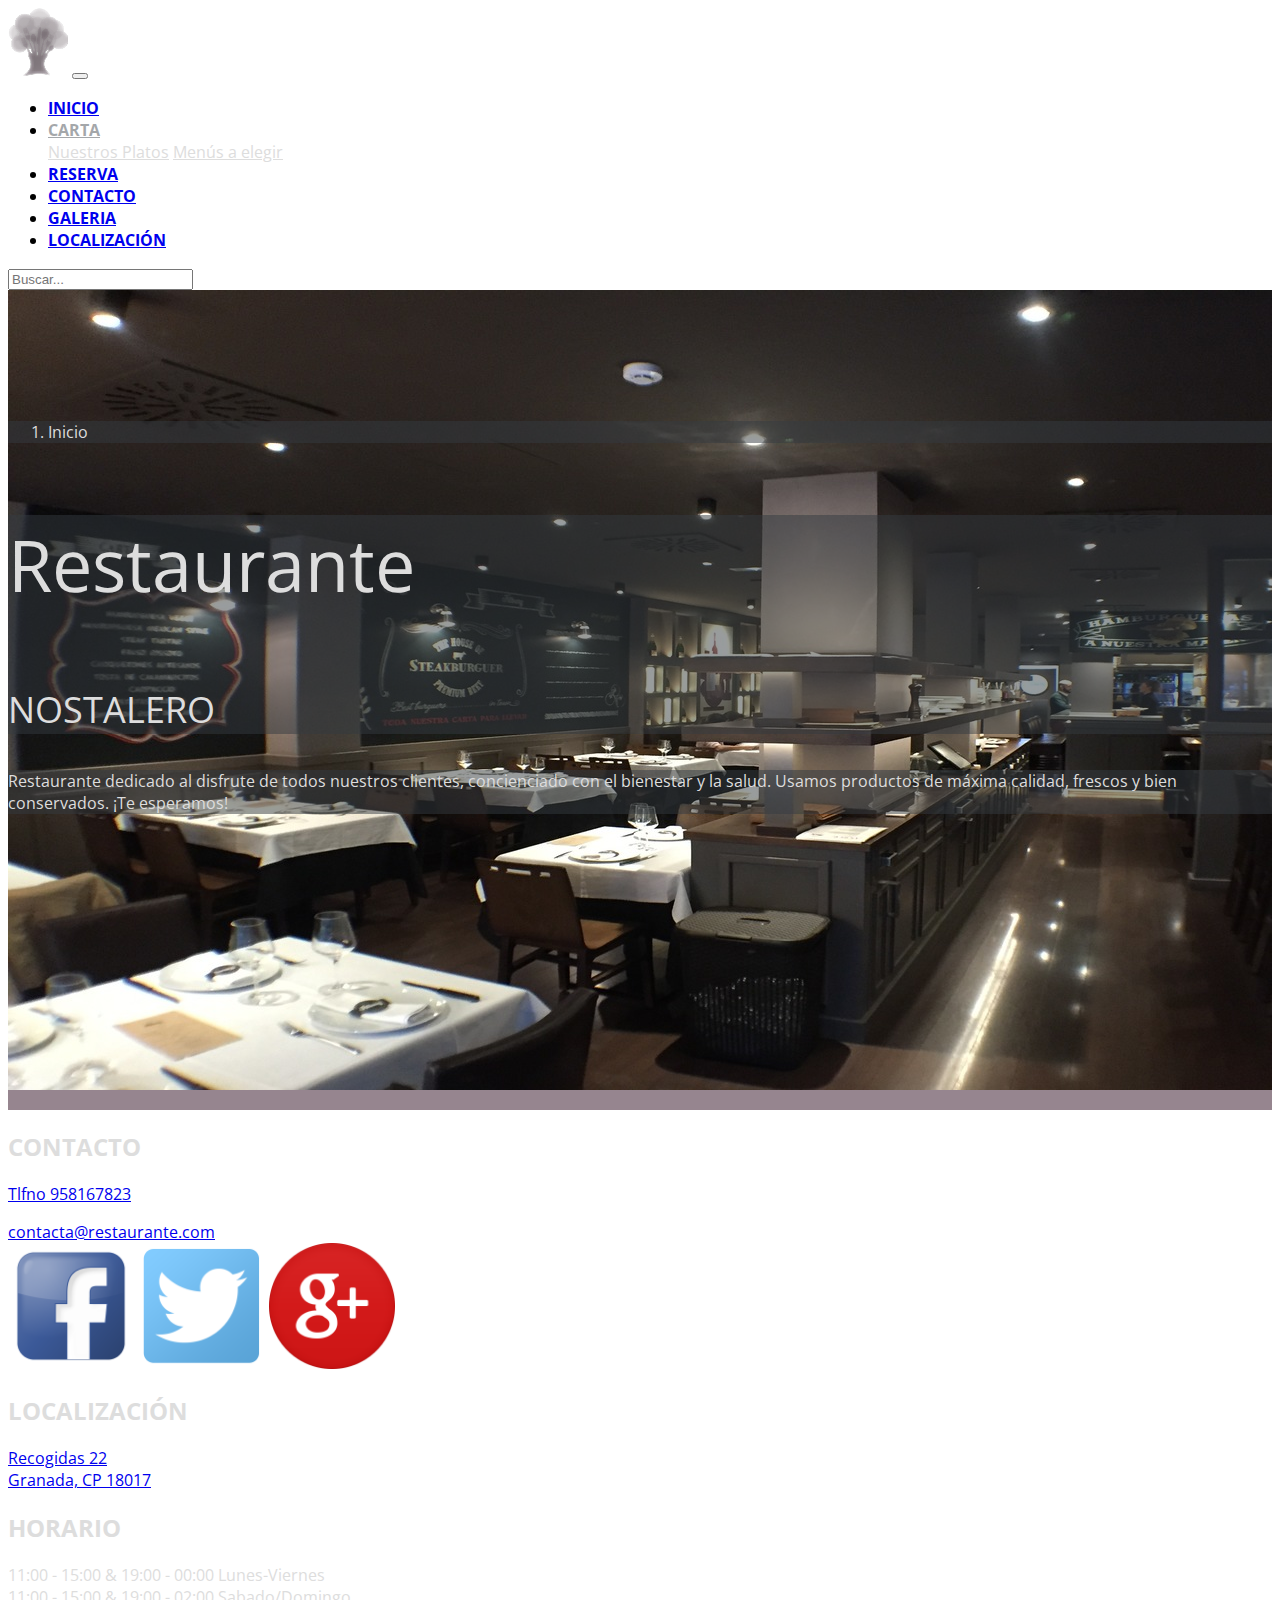
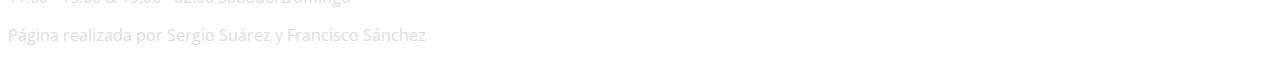
<file: index.html>
<!DOCTYPE html>
<html>
	<head>
		<meta charset="utf-8">
		<meta name="viewport" content="width=device-width, initial-scale=1">
		<title>Práctica Restaurante</title>
		<link rel="stylesheet" href="css/estilos.css" type="text/css">
		<link rel="stylesheet" href="css/animate.css" type="text/css">
		<link href="https://fonts.googleapis.com/css?family=Open+Sans" rel="stylesheet">
		<!-- Bootstrap CSS -->
		<link rel="stylesheet" href="https://maxcdn.bootstrapcdn.com/bootstrap/4.0.0-beta.2/css/bootstrap.min.css" 
		integrity="sha384-PsH8R72JQ3SOdhVi3uxftmaW6Vc51MKb0q5P2rRUpPvrszuE4W1povHYgTpBfshb" crossorigin="anonymous">
	</head>
	<body>
		<header>
			<nav class="navbar-expand-lg navbar-dark bg-dark navbar fixed-top">
				<div class="container">
					<a href="index.html"><img src="imagenes/logo.png"></img></a>
					<button class="navbar-toggler navbar-toggler-right" type="button" data-toggle="collapse" data-target="#navbar3SupportedContent" aria-controls="navbar3SupportedContent" aria-expanded="false" aria-label="Toggle navigation"> 
						<span class="navbar-toggler-icon"></span> 
					</button>
					<div class="collapse navbar-collapse" id="navbar3SupportedContent">
						<ul class="navbar-nav">
							<li class="nav-item mx-3">
								<a class="nav-link text-light" href="index.html"><b>INICIO</b></a>
							</li>
							<li class="nav-item mx-2">
								<div class="dropdown show bg-dark">
									<a class="dropdown-toggle nav-link nav-item carta" href="#" role="button" id="dropdownMenuLink" data-toggle="dropdown" aria-haspopup="true" aria-expanded="false">
										<b>CARTA</b>
									</a>
									<div class="dropdown-menu bg-dark menuCarta" aria-labelledby="dropdownMenuLink">
										<a class="dropdown-item" href="platos.html">Nuestros Platos</a>
										<a class="dropdown-item" href="menus.html">Menús a elegir</a>
									</div>
								</div>
							</li>

							<li class="nav-item mx-2">
								<a class="nav-link" href="reserva.html"><b>RESERVA</b></a>
							</li>
							<li class="nav-item mx-2">
								<a class="nav-link" href="contacto.html"><b>CONTACTO</b></a>
							</li>
							<li class="nav-item mx-2">
								<a class="nav-link" href="galeria.html"><b>GALERIA</b></a>
							</li>
							<li class="nav-item mx-2">
								<a class="nav-link" href="localizacion.html"><b>LOCALIZACIÓN</b></a>
							</li>
						</ul>
						<form class="form-inline my-2 my-lg-0">
							<input class="form-control mr-sm-2" type="search" placeholder="Buscar..." aria-label="Search">
							
						</form>
					</div>
				</div>
			</nav>
		</header>  
		<section>
			<div class="align-items-center d-flex breadcrumbIndex">
				<div class="container">
					<div class="row">
						<nav aria-label="breadcrumb">
							<ol class="breadcrumb olBreadcrumb">
								<li class="breadcrumb-item active" aria-current="page">Inicio</li>
							</ol>
						</nav>
					</div>
				</div>
			</div>
			<div class="align-items-center d-flex photo-overlay cover cuerpoIndex">
				<div class="container">
					<div class="row animated bounceInUp">
						<div class="col-lg-6 align-self-center text-lg-left text-center colorTexto textoIndex">
							<p class="mb-0 mt-4 display-3 tituloRestaurante">Restaurante</p>
							<p class="mb-5 nombreRestaurante">NOSTALERO</p>
						</div>
						<div class="col-lg-1"></div>
						<div class="col-lg-5 p-3">
							<div class="card textoIndex">
								<div class="card-body ">
									<div>
									<p class=" p-y-1">Restaurante dedicado al disfrute de todos nuestros clientes, concienciado con el bienestar y la salud. Usamos productos de máxima calidad, frescos y bien conservados. ¡Te esperamos!</p>
									</div>
								</div>
							</div>
						</div>
					</div>
				</div>
			</div>
		</section>  
		<footer>
			
			<div class="text-center bg-dark colorTexto">
			<div class="barra"></div>
				<div class="container ">
				
					<div class="row">
						<div class="col-md-4 p-4">
							<h2 class="mb-4">CONTACTO</h2>
							<p class="m-0">
							<a href="tel:958167823" class="text-white">Tlfno 958167823</a>
							</p>
							<p>
							<a href="mailto:contacta@restaurante.com" class="text-white">contacta@restaurante.com</a></br>
							<a href="https://es-es.facebook.com/"><img src="imagenes/facebook.png" alt="facebook" height="10%" width="10%"></a>
							<a href="https://twitter.com/?lang=es"><img src="imagenes/twitter.png" alt="twitter" height="10%" width="10%"></a>
							<a href="https://plus.google.com/?hl=es"><img src="imagenes/googleplus.png" alt="googleplus" height="10%" width="10%"></a>
							</p>
						</div>
						<div class="col-md-4 p-4">
							<h2 class="mb-4">LOCALIZACIÓN</h2>
							<p>
							<a href="https://www.google.it/maps" target="_blank" class="text-white">Recogidas 22
							<br>Granada, CP 18017</a>
							</p>
						</div>
						<div class="col-md-4 p-4">
							<h2 class="mb-4">HORARIO</h2>
							<p>11:00 - 15:00 & 19:00 - 00:00 Lunes-Viernes
							<br>11:00 - 15:00 & 19:00 - 02:00 Sabado/Domingo</p>
						</div>
					</div>
					<div class="row">
						<div class="col-md-12 mt-3">
							<p class="text-center text-muted">Página realizada por Sergio Suárez y Francisco Sánchez</p>
						</div>
					</div>
				</div>
			</div>
		</footer> 
			<script src="https://code.jquery.com/jquery-3.2.1.slim.min.js" integrity="sha384-KJ3o2DKtIkvYIK3UENzmM7KCkRr/rE9/Qpg6aAZGJwFDMVNA/GpGFF93hXpG5KkN" crossorigin="anonymous"></script>
			<script src="https://cdnjs.cloudflare.com/ajax/libs/popper.js/1.12.3/umd/popper.min.js" integrity="sha384-vFJXuSJphROIrBnz7yo7oB41mKfc8JzQZiCq4NCceLEaO4IHwicKwpJf9c9IpFgh" crossorigin="anonymous"></script>
			<script src="https://maxcdn.bootstrapcdn.com/bootstrap/4.0.0-beta.2/js/bootstrap.min.js" integrity="sha384-alpBpkh1PFOepccYVYDB4do5UnbKysX5WZXm3XxPqe5iKTfUKjNkCk9SaVuEZflJ" crossorigin="anonymous"></script> 
	</body>
</html>
</file>
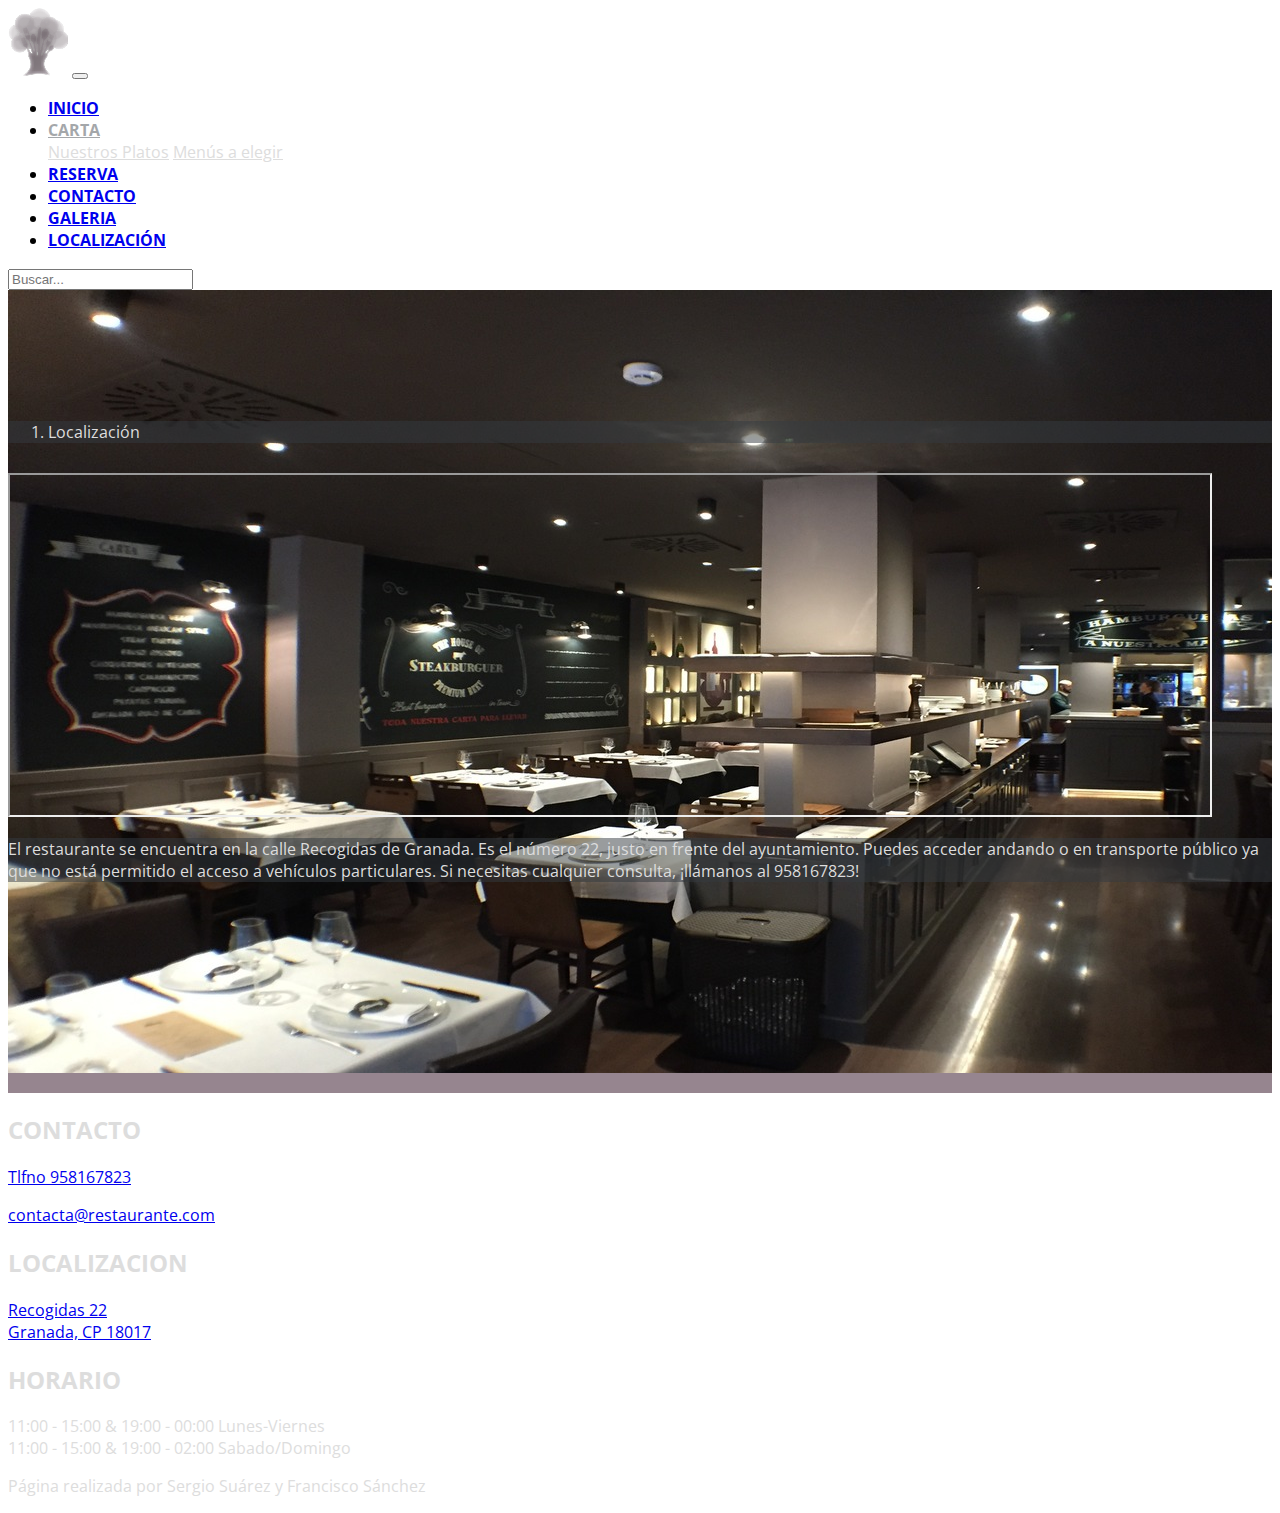
<file: localizacion.html>
<!DOCTYPE html>
<html>
	<head>
		<meta charset="utf-8">
		<meta name="viewport" content="width=device-width, initial-scale=1">
		<title>Práctica Restaurante</title>
		<link rel="stylesheet" href="css/estilos.css" type="text/css">
		<link rel="stylesheet" href="css/animate.css" type="text/css">
		<link href="https://fonts.googleapis.com/css?family=Open+Sans" rel="stylesheet">
		<!-- Bootstrap CSS -->
		<link rel="stylesheet" href="https://maxcdn.bootstrapcdn.com/bootstrap/4.0.0-beta.2/css/bootstrap.min.css" 
		integrity="sha384-PsH8R72JQ3SOdhVi3uxftmaW6Vc51MKb0q5P2rRUpPvrszuE4W1povHYgTpBfshb" crossorigin="anonymous">
	</head>
	<body>
		<header>
			<nav class="navbar-expand-lg navbar-dark bg-dark navbar fixed-top">
				<div class="container">
					<a href="index.html"><img src="imagenes/logo.png"></img></a>
					<button class="navbar-toggler navbar-toggler-right" type="button" data-toggle="collapse" data-target="#navbar3SupportedContent" aria-controls="navbar3SupportedContent" aria-expanded="false" aria-label="Toggle navigation"> 
						<span class="navbar-toggler-icon"></span> 
					</button>
					<div class="collapse navbar-collapse" id="navbar3SupportedContent">
						<ul class="navbar-nav">
							<li class="nav-item mx-3">
								<a class="nav-link" href="index.html"><b>INICIO</b></a>
							</li>
							<li class="nav-item mx-2">
								<div class="dropdown show bg-dark">
									<a class="dropdown-toggle nav-link nav-item carta" href="#" role="button" id="dropdownMenuLink" data-toggle="dropdown" aria-haspopup="true" aria-expanded="false">
										<b>CARTA</b>
									</a>
									<div class="dropdown-menu bg-dark menuCarta" aria-labelledby="dropdownMenuLink">
										<a class="dropdown-item" href="platos.html">Nuestros Platos</a>
										<a class="dropdown-item" href="menus.html">Menús a elegir</a>
									</div>
								</div>
							</li>

							<li class="nav-item mx-2">
								<a class="nav-link" href="reserva.html"><b>RESERVA</b></a>
							</li>
							<li class="nav-item mx-2">
								<a class="nav-link" href="contacto.html"><b>CONTACTO</b></a>
							</li>
							<li class="nav-item mx-2">
								<a class="nav-link" href="galeria.html"><b>GALERIA</b></a>
							</li>
							<li class="nav-item mx-2">
								<a class="nav-link text-light" href="localizacion.html"><b>LOCALIZACIÓN</b></a>
							</li>
						</ul>
						<form class="form-inline my-2 my-lg-0">
							<input class="form-control mr-sm-2" type="search" placeholder="Buscar..." aria-label="Search">
							
						</form>
					</div>
				</div>
			</nav>
		</header>  
		<section class="sectionLocalizacion">
			<div class="align-items-center d-flex breadcrumbIndex">
				<div class="container breadcrumbLocalizacion">
					<div class="row rowLocalizacion">
						<nav aria-label="breadcrumb">
							<ol class="breadcrumb olBreadcrumb">
								<li class="breadcrumb-item active" aria-current="page">Localización</li>
							</ol>
						</nav>
					</div>
				</div>
			</div>
			<div class="align-items-center d-flex photo-overlay cover cuerpoIndex">
				<div class="container containerLocalizacion">
					
					<div class="row animated zoomIn">
						<iframe src="https://www.google.com/maps/embed?pb=!1m18!1m12!1m3!1d3179.1713194985823!2d-3.604059184614736!3d37.17239937987367!2m3!1f0!2f0!3f0!3m2!1i1024!2i768!4f13.1!3m3!1m2!1s0xd71fc961b53b64d%3A0x6a16cf4699db8cb9!2sCalle+Recogidas%2C+22%2C+18002+Granada!5e0!3m2!1ses!2ses!4v1518437638974" width="1200" height="340" frameborder="1" style="border:1" allowfullscreen></iframe>
					</div>
					<div class="row rowLocalizacion">
						<div class="col-lg-2">
						</div>
						<div class="col-lg-8 p-3">
							<div class="card textoIndex">
								<div class="card-body ">
									<div>
									<p class=" p-y-1">El restaurante se encuentra en la calle Recogidas de Granada. Es el número 22, justo en frente del ayuntamiento. Puedes acceder andando o en transporte público ya que no está permitido el acceso a vehículos particulares. Si necesitas cualquier consulta, ¡llámanos al 958167823!</div>
								</div>
							</div>
						</div>
						<div class="col-lg-2">
						</div>
					</div>
				</div>
			</div>
		</section>  
		<footer>
			<div class="text-center bg-dark colorTexto">
				<div class="barra"></div>
				<div class="container">
					<div class="row">
						<div class="col-md-4 p-4">
							<h2 class="mb-4">CONTACTO</h2>
							<p class="m-0">
							<a href="tel:958167823" class="text-white">Tlfno 958167823</a>
							</p>
							<p>
							<a href="mailto:contacta@restaurante.com" class="text-white">contacta@restaurante.com</a>
							</p>
						</div>
						<div class="col-md-4 p-4">
							<h2 class="mb-4">LOCALIZACION</h2>
							<p>
							<a href="https://www.google.it/maps" target="_blank" class="text-white">Recogidas 22
							<br>Granada, CP 18017</a>
							</p>
						</div>
						<div class="col-md-4 p-4">
							<h2 class="mb-4">HORARIO</h2>
							<p>11:00 - 15:00 & 19:00 - 00:00 Lunes-Viernes
							<br>11:00 - 15:00 & 19:00 - 02:00 Sabado/Domingo</p>
						</div>
					</div>
					<div class="row">
						<div class="col-md-12 mt-3">
							<p class="text-center text-muted">Página realizada por Sergio Suárez y Francisco Sánchez</p>
						</div>
					</div>
				</div>
			</div>
		</footer> 
			<script src="https://code.jquery.com/jquery-3.2.1.slim.min.js" integrity="sha384-KJ3o2DKtIkvYIK3UENzmM7KCkRr/rE9/Qpg6aAZGJwFDMVNA/GpGFF93hXpG5KkN" crossorigin="anonymous"></script>
			<script src="https://cdnjs.cloudflare.com/ajax/libs/popper.js/1.12.3/umd/popper.min.js" integrity="sha384-vFJXuSJphROIrBnz7yo7oB41mKfc8JzQZiCq4NCceLEaO4IHwicKwpJf9c9IpFgh" crossorigin="anonymous"></script>
			<script src="https://maxcdn.bootstrapcdn.com/bootstrap/4.0.0-beta.2/js/bootstrap.min.js" integrity="sha384-alpBpkh1PFOepccYVYDB4do5UnbKysX5WZXm3XxPqe5iKTfUKjNkCk9SaVuEZflJ" crossorigin="anonymous"></script> 
	</body>
</html>
</file>
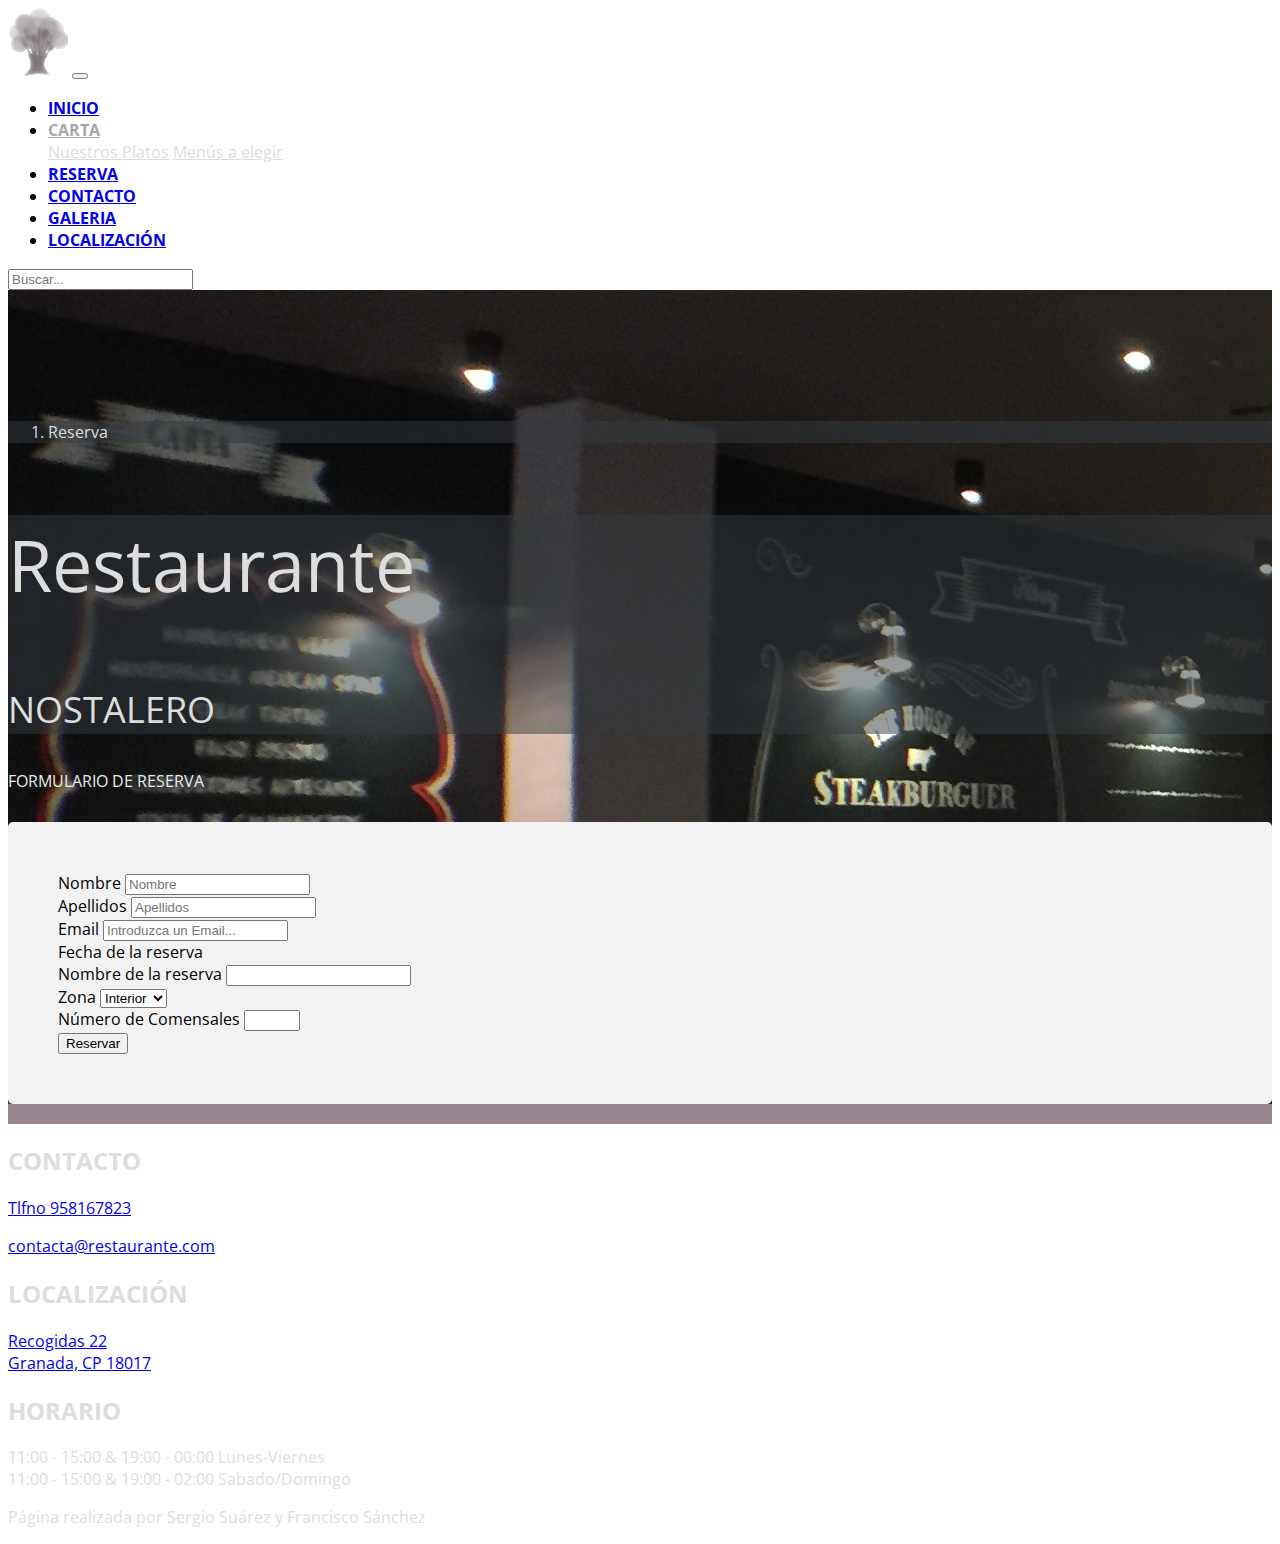
<file: reserva.html>
<!DOCTYPE html>
<html>
	<head>
		<meta charset="utf-8">
		<meta name="viewport" content="width=device-width, initial-scale=1">
		<title>Práctica Restaurante</title>
		<link rel="stylesheet" href="css/estilos.css" type="text/css">
		<link rel="stylesheet" href="css/animate.css" type="text/css">
		<link href="https://fonts.googleapis.com/css?family=Open+Sans" rel="stylesheet">
		<!-- Bootstrap CSS -->
		<link rel="stylesheet" href="https://maxcdn.bootstrapcdn.com/bootstrap/4.0.0-beta.2/css/bootstrap.min.css" 
		integrity="sha384-PsH8R72JQ3SOdhVi3uxftmaW6Vc51MKb0q5P2rRUpPvrszuE4W1povHYgTpBfshb" crossorigin="anonymous">
        <link href="css/bootstrap-formhelpers.min.css" rel="stylesheet">
	</head>
	<body>
		<header>
			<nav class="navbar-expand-lg navbar-dark bg-dark navbar fixed-top">
				<div class="container">
					<a href="index.html"><img src="imagenes/logo.png"></img></a>
					<button class="navbar-toggler navbar-toggler-right" type="button" data-toggle="collapse" data-target="#navbar3SupportedContent" aria-controls="navbar3SupportedContent" aria-expanded="false" aria-label="Toggle navigation"> 
						<span class="navbar-toggler-icon"></span> 
					</button>
					<div class="collapse navbar-collapse" id="navbar3SupportedContent">
						<ul class="navbar-nav">
							<li class="nav-item mx-3">
								<a class="nav-link" href="index.html"><b>INICIO</b></a>
							</li>
							<li class="nav-item mx-2">
								<div class="dropdown show bg-dark">
									<a class="dropdown-toggle nav-link nav-item carta" href="#" role="button" id="dropdownMenuLink" data-toggle="dropdown" aria-haspopup="true" aria-expanded="false">
										<b>CARTA</b>
									</a>
									<div class="dropdown-menu bg-dark" aria-labelledby="dropdownMenuLink">
										<a class="dropdown-item" href="platos.html">Nuestros Platos</a>
										<a class="dropdown-item" href="menus.html">Menús a elegir</a>
									</div>
								</div>
							</li>

							<li class="nav-item mx-2">
								<a class="nav-link text-light" href="reserva.html"><b>RESERVA</b></a>
							</li>
							<li class="nav-item mx-2">
								<a class="nav-link" href="contacto.html"><b>CONTACTO</b></a>
							</li>
							<li class="nav-item mx-2">
								<a class="nav-link" href="galeria.html"><b>GALERIA</b></a>
							</li>
							<li class="nav-item mx-2">
								<a class="nav-link" href="localizacion.html"><b>LOCALIZACIÓN</b></a>
							</li>
						</ul>
						<form class="form-inline my-2 my-lg-0">
							<input class="form-control mr-sm-2" type="search" placeholder="Buscar..." aria-label="Search">
							
						</form>
					</div>
				</div>
			</nav>
		</header>  
		<section class="sectionReserva">
			<div class="align-items-center d-flex breadcrumbIndex">
				<div class="container breadcrumbLocalizacion">
					<div class="row rowLocalizacion">
						<nav aria-label="breadcrumb">
							<ol class="breadcrumb olBreadcrumb">
								<li class="breadcrumb-item active" aria-current="page">Reserva</li>
							</ol>
						</nav>
					</div>
				</div>
			</div>
			<div class="align-items-center d-flex photo-overlay py-5 cover cuerpoReserva">
				<div class="container">
					<div class="row">
						<div class="col-lg-7 align-self-center text-lg-left text-center colorTexto marginRestaurante textoIndex">
							<p class="mb-0 mt-4 display-3 tituloRestaurante">Restaurante</p>
							<p class="mb-5 nombreRestaurante">NOSTALERO</p>
						</div>
						<div class="col-lg-5 p-3">
						<p class="colorPTituloContacto animated zoomIn">FORMULARIO DE RESERVA</p>
							<form class="colorTexto colorFormularioContacto colorFormularioLetras animated zoomIn">
								<div class="form-row">
									<div class="form-group col-md-6">
										<label for="inputEmail4">Nombre</label>
										<input type="usr" class="form-control" id="inputEmail4" placeholder="Nombre" required>
									</div>
									<div class="form-group col-md-6">
										<label for="inputPassword4">Apellidos</label>
										<input type="usr" class="form-control" id="inputPassword4" placeholder="Apellidos" required>
									</div>
								</div>
								<div class="form-group">
									<label for="inputEmail4">Email</label>
									<input type="email" class="form-control" id="inputEmail4" placeholder="Introduzca un Email..." required>
								</div>
								<div class="form-group">
									<label for="inputEmail4">Fecha de la reserva</label>
									<div class="bfh-datepicker" data-format="d-m-y" data-date="today" required></div>
								</div>
								<div class="form-row">
									<div class="form-group col-md-6">
										<label for="inputCity">Nombre de la reserva</label>
										<input type="text" class="form-control" id="inputCity" required>
									</div>
									<div class="form-group col-md-6">
										<label for="inputState">Zona</label>
										<select id="inputState" class="form-control" required>
											<option selected>Interior</option>
											<option>Terraza</option>
										</select>
									</div>
									<div class="form-group col-12">
										<label for="inputPassword4">Número de Comensales</label>
										<input type="number" name="quantity" min="1" max="15" required>
									</div>
								</div>
								<button type="submit" class="btn btn-primary">Reservar</button>
							</form>
						</div>
					</div>
				</div>
			</div>
		</section>
		<footer>
			<div class="text-center bg-dark colorTexto">
				<div class="barra"></div>
				<div class="container ">
					<div class="row">
						<div class="col-md-4 p-4">
							<h2 class="mb-4">CONTACTO</h2>
							<p class="m-0">
							<a href="tel:958167823" class="text-white">Tlfno 958167823</a>
							</p>
							<p>
							<a href="mailto:contacta@restaurante.com" class="text-white">contacta@restaurante.com</a>
							</p>
						</div>
						<div class="col-md-4 p-4">
							<h2 class="mb-4">LOCALIZACIÓN</h2>
							<p>
							<a href="https://www.google.it/maps" target="_blank" class="text-white">Recogidas 22
							<br>Granada, CP 18017</a>
							</p>
						</div>
						<div class="col-md-4 p-4">
							<h2 class="mb-4">HORARIO</h2>
							<p>11:00 - 15:00 & 19:00 - 00:00 Lunes-Viernes
							<br>11:00 - 15:00 & 19:00 - 02:00 Sabado/Domingo</p>
						</div>
					</div>
					<div class="row">
						<div class="col-md-12 mt-3">
							<p class="text-center text-muted">Página realizada por Sergio Suárez y Francisco Sánchez</p>
						</div>
					</div>
				</div>
			</div>
		</footer>


            <script src="https://code.jquery.com/jquery-3.2.1.slim.min.js" integrity="sha384-KJ3o2DKtIkvYIK3UENzmM7KCkRr/rE9/Qpg6aAZGJwFDMVNA/GpGFF93hXpG5KkN" crossorigin="anonymous"></script>
			<script src="https://cdnjs.cloudflare.com/ajax/libs/popper.js/1.12.3/umd/popper.min.js" integrity="sha384-vFJXuSJphROIrBnz7yo7oB41mKfc8JzQZiCq4NCceLEaO4IHwicKwpJf9c9IpFgh" crossorigin="anonymous"></script>
			<script src="https://maxcdn.bootstrapcdn.com/bootstrap/4.0.0-beta.2/js/bootstrap.min.js" integrity="sha384-alpBpkh1PFOepccYVYDB4do5UnbKysX5WZXm3XxPqe5iKTfUKjNkCk9SaVuEZflJ" crossorigin="anonymous"></script>
            <script src="js/bootstrap-formhelpers.js"></script>
	</body>
</html>
</file>
<file: css/estilos.css>
html, body{
	font-family: 'Open Sans', sans-serif!important;
}


.breadcrumbIndex{
	padding-top:115px;
}
.olBreadcrumb{
	background-color:rgba(52,58,64,0.5)!important;
	color:#dddddd!important;
}
.breadcrumb-item.active{
	color:#dddddd!important;
}
.dropdown-item{
	color: #dddddd!important;
}
.dropdown-item:hover{
	transform: scale(1.2); 
	background-color: #fff0!important;
}

.carta{
	color: #A4A7AA!important;
}


#dropdownMenuLink{
	font-family: 'Open Sans', sans-serif!important;
}
.menuCarta{
	border:none!important;
}
section{
	width:100%!important;
	height:800px!important;
	background-image: url(../imagenes/fondoIndex.jpg);
}
.card {
	background-color: #fff0!important;
}
.textoIndex {
	background-color: rgba(52,58,64,0.5)!important;
	color: #dddddd!important;
}
.colorTexto{
	color: #dddddd!important;
}
.carousel, .carousel-inner > .carousel-item > img {
	max-height: 450px;
}
/*
.tituloRestaurante{
	font-size: 5.5rem;
}
*/
.nombreRestaurante{
	font-size: 2.25rem;
}
.cuerpoIndex {
	height:600px!important;
	width:100%!important;
}
@media (min-width: 376px) { 
		.tituloRestaurante{
			font-size: 2.50rem!important;
		}
	}
	

@media (min-width: 768px) { 
	.tituloRestaurante{
		font-size: 4.5rem!important;
	}
	.carousel, .carousel-inner > .carousel-item > img {
	max-height: 450px;
	margin-top:40px;
	}
}
.barra {
	width:100%;
	height:20px;
	background-color: #96858F;
}
/* PLATOS CSS */

.navPlatos {
	background-color:#343A40!important;
	color:#dddddd!important;
	margin:5px;
	padding-left:8px!important;
}
.margenGroup{
	margin:30px;
	background-color:#fff0!important;
}
.card-img-top{
	width:50%!important;
}
.card-img{
	width:50%;
}
.margenCard{
	width:25%;
	background-color:rgba(52,58,64,0.5)!important;
}
.centrarNav{
	margin:0 auto!important;
}

.card-group .card {
    flex:none!important;
    margin: 0 auto;
	margin: 40px!important;
	border: none;
}

.sectionCarta{
	height:auto!important;
	background-image: url(../imagenes/fondoCarta.jpg);
}

.fondoTransparente{
	background-color:rgba(52,58,64,0.8)!important;
	margin-bottom:20px;
}

@media (max-width: 612px) {
	.navPlatos{
		width:80px!important;
	}
}
/* LOCALIZACION */

.sectionLocalizacion{
	height:auto!important;
}
.breadcrumbLocalizacion{
	margin-bottom:30px;
}
/* MENUS */


/* LOCALIZACION */
/* -------------------------------------- */

.sectionLocalizacion{
	background-image: url(../imagenes/fondoIndex.jpg);
}
.colorFormulario {
    background-color: #f2f2f2;
    border-radius: 5px;
    padding: 20px;
}

.colorFormularioContacto {
	background-color: #f2f2f2;
	border-radius: 5px;
	padding: 50px;
	margin-top: 30px;
}

.jumbobordes{
	border-radius: 20px !important;
}

.fondocontactos {
    background-color: #A4A4A6;
}

.colorPTituloContacto{
    color: #E9ECEF;
}

.colorFormularioLetras{
   color : black!important;
}

.col_galeria_imagen{
	width: 300px;
    height: 300px;
	float: left;
	padding: 20px;
	box-sizing: border-box;
}

.zoom {
    cursor: zoom-in;
}

.galeriabody {
	padding-top: 54px;
}

@media (min-width: 992px) {
	.galeriabody {
		padding-top: 56px;
	}
}

.fondoSection{
	background-image: url(../imagenes/fondoIndex.jpg);
}

.cuerpoReserva {
	height:auto!important;
	width:100%!important;
}

.sectionReserva{
	height:auto!important;
	background-image: url(../imagenes/fondoCarta.jpg);	
}
.sectionContacto{
	height:auto!important;
	background-image: url(../imagenes/fondoCarta.jpg);
}
.sectionGaleria{
	height:auto!important;
	background-image: url(../imagenes/fondoCarta.jpg);	
}
.marginRestaurante{
	margin-top:10px;
}
</file>
